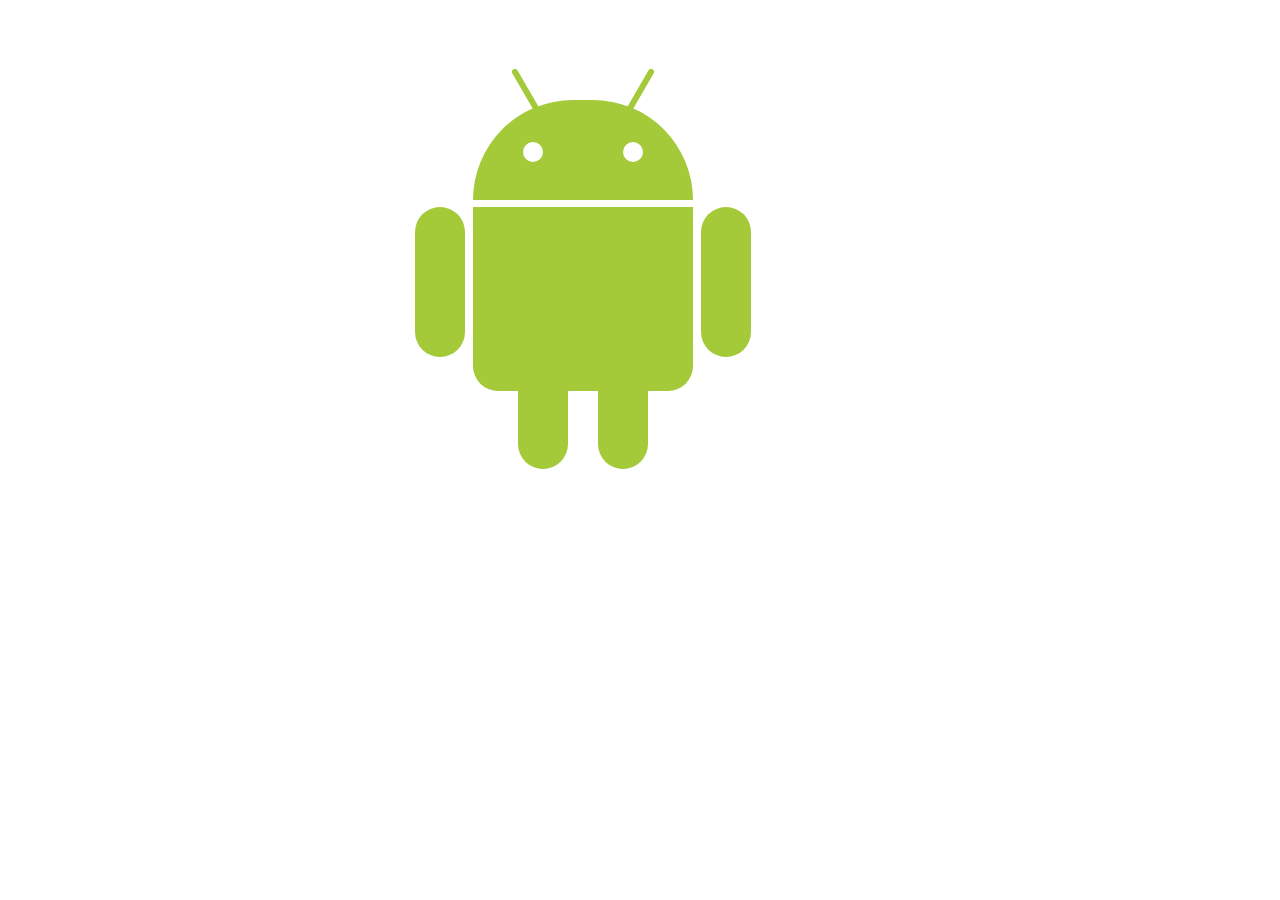
<file: Android Logo/index.html>
<!DOCTYPE html>
<html lang="en">
<head>
  <meta charset="UTF-8">
  <meta name="viewport" content="width=device-width, initial-scale=1.0">
  <meta http-equiv="X-UA-Compatible" content="ie=edge">
  <title>Android</title>
  <link rel="stylesheet" href="style.css">
</head>
<body>
  <div class="android">
    <div class="head">
      <div class="l_ant"></div>
      <div class="r_ant"></div>
      <div class="l_eye"></div>
      <div class="r_eye"></div>
    </div>
    <div class="body">
      <div class="l_arm"></div>
      <div class="r_arm"></div>
      <div class="l_leg"></div>
      <div class="r_leg"></div>
    </div>
  </div>
</body>
</html>
</file>
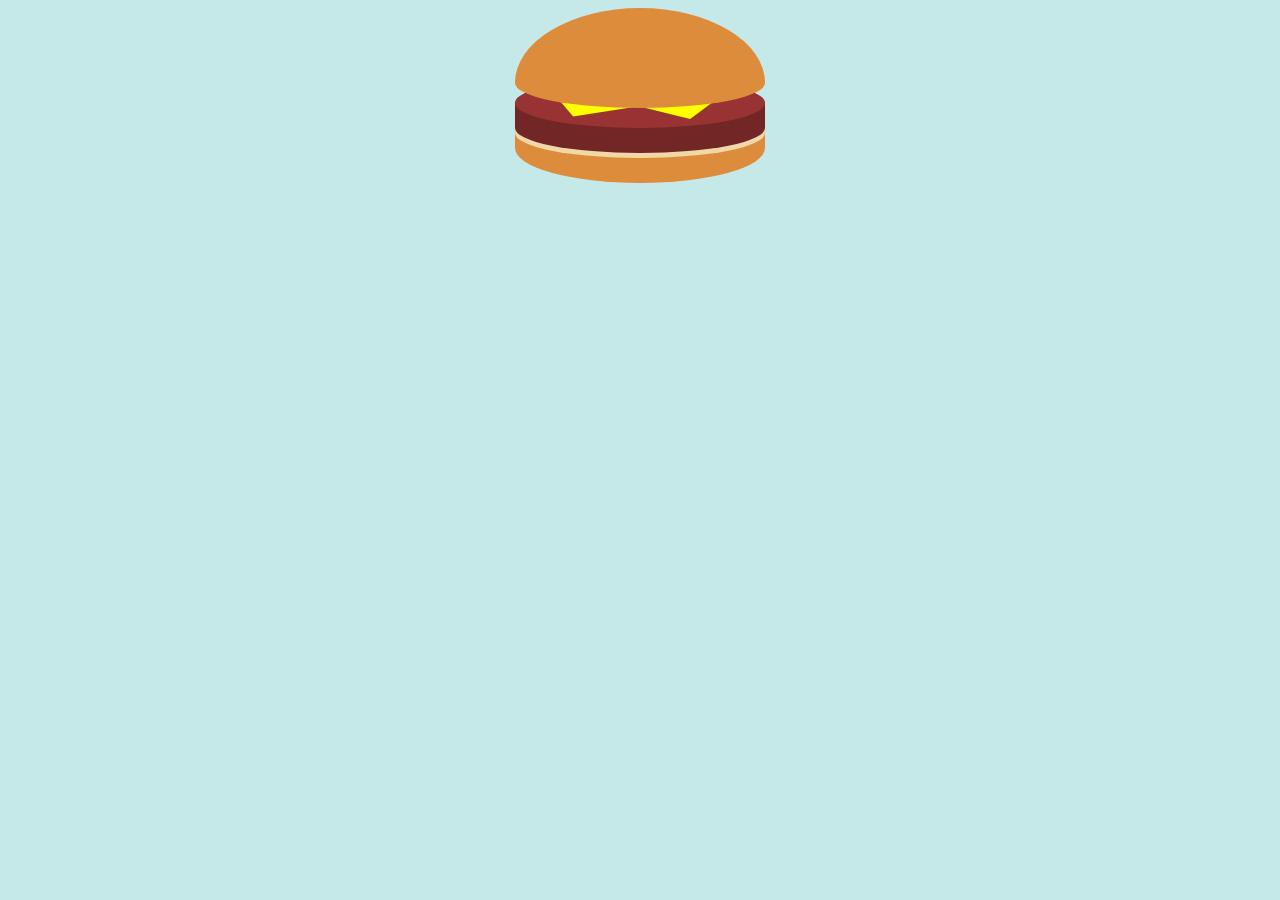
<file: Burger/index.html>
<!DOCTYPE html>
<html lang="en">
<head>
  <meta charset="UTF-8">
  <meta name="viewport" content="width=device-width, initial-scale=1.0">
  <meta http-equiv="X-UA-Compatible" content="ie=edge">
  <link rel="stylesheet" href="style.css">
  <title>Burger</title>
</head>
<body>
  <div class="burger">
    <div class="bun bottom"></div>
    <div class="patty"></div>
    <div class="cheesey">
      <div class="cheese"></div>
    </div>
    <div class="bun top"></div>
  </div>
</body>
</html>
</file>
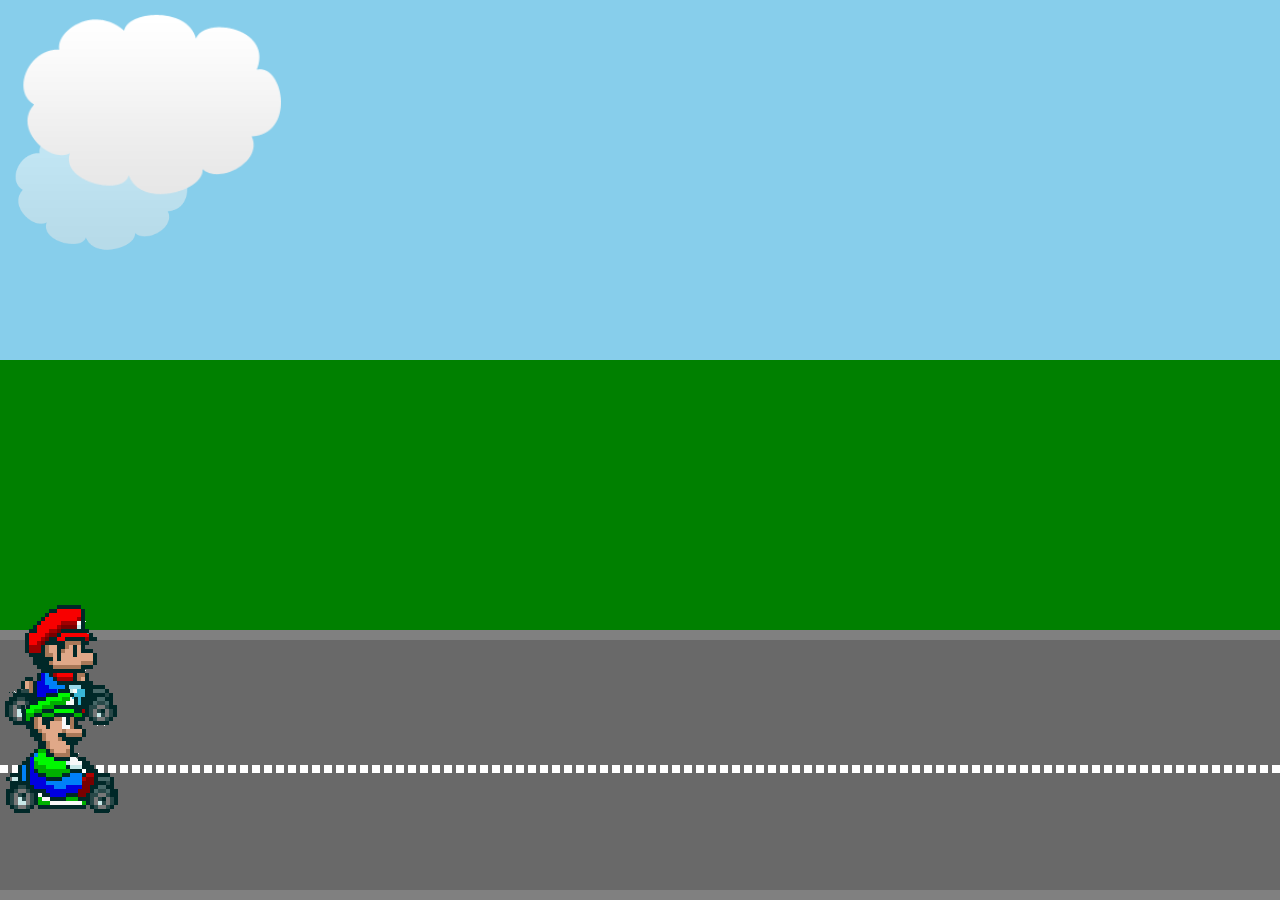
<file: mario/index.html>
<!DOCTYPE html>
<html lang="en">
<head>
  <meta charset="UTF-8">
  <meta name="viewport" content="width=device-width, initial-scale=1.0">
  <meta http-equiv="X-UA-Compatible" content="ie=edge">
  <title>Mario</title>
  <link rel="stylesheet" href="style.css">
</head>
<body>
  <div class="sky">
    <img src="img/cloud.png" alt="" class="cloud">
    <img src="img/cloud.png" alt="" class="cloud">
  </div>
  <div class="grass"></div>
  <div class="road">
    <div class="lines"></div>
    <img src="img/mario.png" alt="" class="mario">
    <img src="img/luigi.png" alt="" class="luigi">
  </div>
</body>
</html>
</file>
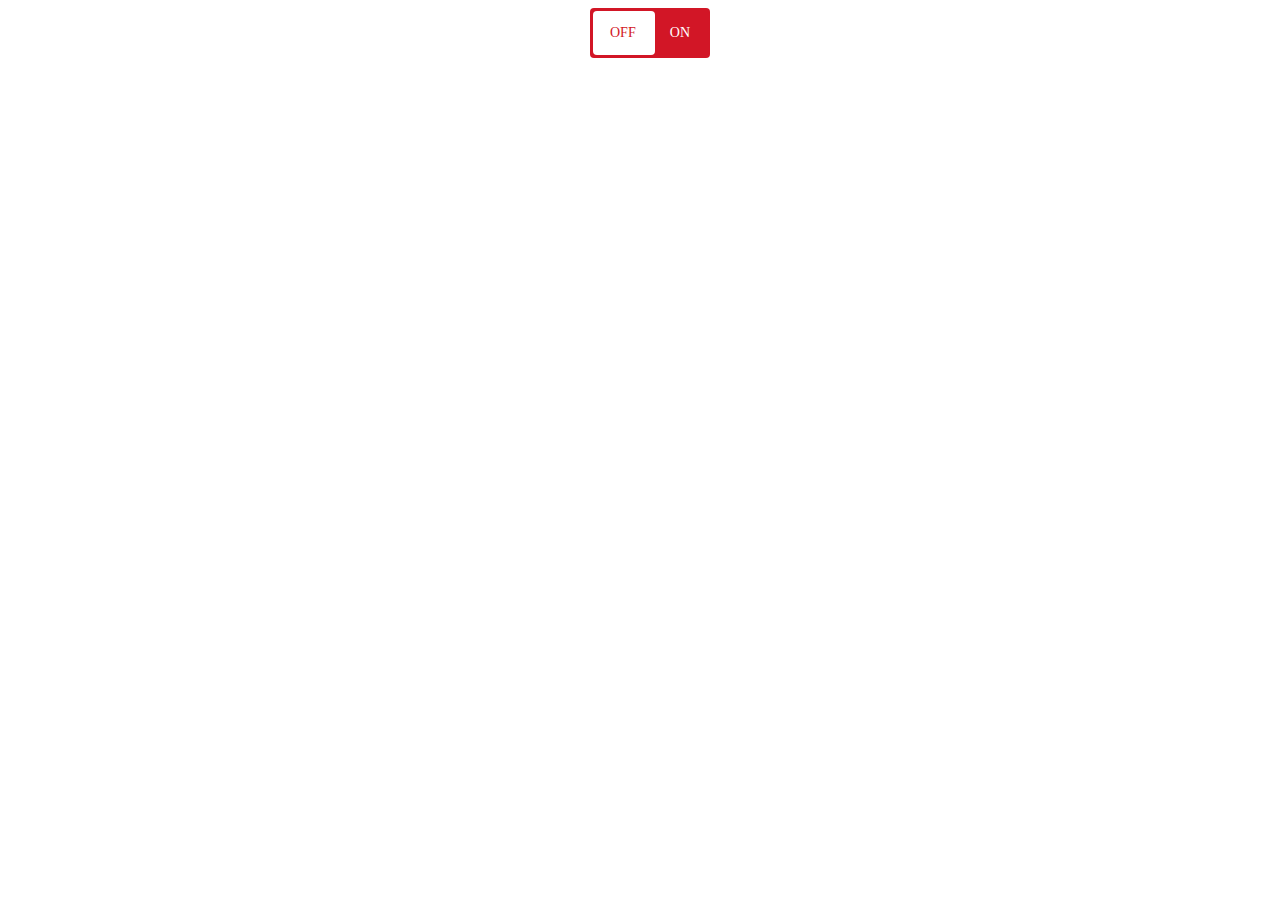
<file: Toggle On Off/index.html>
<!DOCTYPE html>
<html lang="en">
<head>
  <meta charset="UTF-8">
  <meta name="viewport" content="width=device-width, initial-scale=1.0">
  <meta http-equiv="X-UA-Compatible" content="ie=edge">
  <title>Toggle On Off</title>
  <link rel="stylesheet" href="style.css">
</head>
<body>
  <div class="toggleWrapper">
    <input type="checkbox" class="dn" id="dn"></input>
    <label for="dn" class="toggle"><span class="toggle_handler"></span></label>
  </div>
</body>
</html>
</file>
<file: Android Logo/style.css>
div div{
  background: #A4CA39;
  position: relative;
}

/*positioning settings of the whole figure*/
.android{
  margin: 100px auto;
  height: 404px;
  width: 334px;
}

.head{
  width: 220px;
  height: 100px;
  border-radius: 110px 110px 0 0;
  position: relative;
  transition: all 0.2s ease-in;
}

.l_eye,.r_eye{
  background: #fff;
  width: 20px;
  height: 20px;
  top:42px;
  position: absolute;
  border-radius: 10px;
}

.l_eye{
  left: 50px;
}

.r_eye{
  right: 50px;
}

.l_ant,.r_ant{
  position: absolute;
  transform: rotate(30deg);
  top:-34px;
  width: 6px;
  height:50px;
  border-radius: 3px;
}

.l_ant{
  left: 50px;
  transform: rotate(-30deg);
}

.r_ant{
  right: 50px;
  transform: rotate(30deg);
}

.body{
  width: 220px;
  height:184px;
  top:7px;
  border-radius: 0 0 25px 25px;
}

.l_arm,.r_arm,.l_leg,.r_leg{
  position: absolute;
  width: 50px;
  transition: all 0.2s ease-in;
}

.l_arm,.r_arm{
  height:150px;
  border-radius: 25px;
}

.l_arm{
  left:-58px;
}

.r_arm{
  right:-58px;
}

.l_leg,.r_leg{
  height:80px;
  top:182px;
  border-radius: 0 0 25px 25px;
}

.l_leg{
  left:45px;
}

.r_leg{
  right:45px;
}

.head:hover{
  transform: rotate(-5deg) translate(-5px,-8px);
}

.r_arm:hover{
  transform: rotate(-30deg) translate(30px,0);
}

.l_arm:hover{
  transform: rotate(30deg) translate(-30px,0);
}

.l_eye:hover,.r_eye:hover{
  background: #000;
  height:5px;
  border-radius: 1px;
  transform: translate(0,5px);
  transition: all 200ms;
}

.l_leg:hover{
  transform: rotate(30deg) translate(-30px,-2px);
}


.r_leg:hover{
  transform: rotate(-30deg) translate(30px,-2px);
}
</file>
<file: Burger/style.css>
/* position:
1) static -  default; not affected by TLBR; positioned according to normal flow of the page
2) relative - positioned relative to its normal position. Set TLBR to adjust away from normal position.
3) fixed - positioned relative to the viewport, which means it stays in the same area even when the page is scrolled. TBLR to position the element.
4) absolute - positioned according to the nearest positioned ancestor. If no such positioned ancestor, it moves according to the flow of the page.
A positioned element is one whose position is anything other than static.
*/

body{
  background-color: #c5e9e8;
}

.burger{
  /* 0 is for TB, auto is for LR
  Place the element in the centre of the document.
  */
  margin: 0 auto;
	width: 250px;
	position: relative;
}

/* Position the 2 cheese pieces below the nearest positioned ancestor - so absolute */
.burger .cheesey{
  position: absolute;
  top:40px;
  left: 30px;
  /*Reduce the 2 pieces size horizontally and vertically*/
  transform: scale(0.7,0.3);
}

.burger .cheesey .cheese{
  /*initial rotation of -45deg*/
  transform: rotate(-45deg);
  /*change the point of origin of a transform -- 1st is horizontal and 2nd is vertical. Other options available*/
  transform-origin: 100px 100px;
}

/*before and after to place the specified content where we want*/
.burger .cheesey .cheese::before, .burger .cheesey .cheese::after{
  content: "";
  /*height and width which is initially scaled in .burger .cheesey*/
  height: 200px;
  width: 200px;
  background: #ff0;
}

.burger .cheesey .cheese::before{
  position: absolute;
  top: 0;
  left: 0;
  transform: rotate(25deg);
}

.burger .cheesey .cheese::after{
  position: absolute;
  top:50px;
  left:50px;
  transform: rotate(-15deg);
}

.burger .patty{
	background: #732626;
	height: 75px;
	position: absolute;
	left: 0;
	right: 0;
	top: 70px;
	border-radius: 125px 125px 125px 125px/25px 25px 25px 25px;
}

/* the top lighter shade patty*/
.burger .patty::after{
	content: '';
	position: absolute;
	top: 0;
	left: 0;
	right: 0;
	height: 50px;
	border-radius: 125px/25px;
	background: #933;
}

.burger .bun{
  background: #dd8c3c;
  width: 250px;
}

.burger .bun.top{
  position: absolute;
  top: 0;
  left: 0;
  right: 0;
  height: 100px;
  /*
  horizontal/vertical
  top-left
  top-right
  bottom-right
  bottom-left
  */
  border-radius: 125px 125px 125px 125px/75px 75px 25px 25px;
}

.burger .bun.bottom{
	position: absolute;
	left: 0;
	right: 0;
	top: 100px;
	height: 75px;
	border-radius: 125px 125px 125px 125px/25px 25px 35px 35px;
}

/*light small shade of cream before bun bottom*/
.burger .bun.bottom::after{
	content: '';
	position: absolute;
	top: 0;
	left: 0;
	right: 0;
	height: 50px;
	background: #f0d8a8;
	border-radius: 125px/25px;
}
</file>
<file: mario/style.css>
html,body{
  height:100%;
  width: 100%;
  overflow: hidden;
  margin: 0;
}

.grass, .sky, .road{
  position: relative;
}

.sky{
  height: 40%;
  background: skyblue;
}

.grass{
  height: 30%;
  background: green;
}

.road{
  height: 30%;
  background: dimgrey;
  box-sizing: border-box;
  border-top: 10px solid grey;
  border-bottom: 10px solid grey;
}

.lines{
  box-sizing: border-box;
  position: absolute;
  top:50%;
  width: 100%;
  border: 4px dashed white;
}

/*animations*/

.mario{
  position: absolute;
  top:-40px;
  left: 0px;
  animation-name: drive;
  animation-duration: 3s;
  /*forwards will apply from in keyframes to the object after the delay
    backwards will be at from position and then execute after the delay, it doesn't
    stop at to position
    Use both to use both the modes*/
  animation-fill-mode: both;
  /* delay for when the animation kicks in
  animation-delay: 2s;*/
  animation-iteration-count: infinite;
  animation-timing-function: linear;
  animation: jump 0.3s 1.2s
}

.luigi{
  position: absolute;
  top:45px;
  animation-name: drive;
  animation-direction: reverse;
  animation-duration: 3s;
  animation-fill-mode: both;
  animation-iteration-count: infinite;
}

@keyframes drive{
  from{
    transform: translateX(-100px);
  }
  to{
    transform: translate(1380px);
  }
}

.cloud{
  position: absolute;
}

.cloud:nth-child(1){
  width: 200px;
  top:120px;
  opacity: 0.5;
  animation:wind 80s linear infinite reverse;
}

.cloud:nth-child(2){
  width: 300px;
  top:0px;
  animation:wind 50s linear infinite reverse;
}

@keyframes wind{
  from{
    left: -300px;
  }
  to{
    left: 100%;
  }
}

@keyframes jump {
  0%{
    top:-40px;
  }
  50%{
    top:-100px;
  }
  100%{
    top:-40px;
  }
}
</file>
<file: Toggle On Off/style.css>
.toggleWrapper{
  position: relative;
  width: 100px;
  margin: 0 auto;
}

.toggleWrapper input{
  position: absolute;
  left: -99em;
}

/*the visible body*/
.toggle{
  border-radius: 4px;
  cursor: pointer;
  display: inline-block;
  position: relative;
  width: 120px;
  height: 50px;
  /*amount of space above and below the inline element ,i.e.., for inline or inline-block*/
  line-height: 50px;
  background: #d21626;
}

.toggle::before,.toggle::after{
  position: absolute;
  font-size: 14px;
  z-index: 2;
  /*transition of these elements on change*/
  transition: all 200ms;
}

/*initial stage when the input is not checked and also after every toggle*/
.toggle::before{
  content: 'OFF';
  left:20px;
  color: #d21626;
}

.toggle::after{
  content: 'ON';
  right: 20px;
  color:#fff;
}

/*the box made*/
.toggle_handler{
  display: inline-block;
  position: relative;
  z-index: 1;
  background: #fff;
  width: 62px;
  height:44px;
  border-radius: 4px;
  /*displacement from top and left*/
  top:3px;
  left: 3px;
  /*transition of the box representing toggle handler*/
  transition: all 200ms;
}

input:checked + .toggle{
  /*make full background as green when input box is checked*/
  background: #66b317;
}

input:checked + .toggle::before{
  /*text color of OFF*/
  color:#fff;
}

input:checked + .toggle::after{
  /*text color of ON*/
  color:#66b317;
}

input:checked + .toggle .toggle_handler{
  /*width of toggle handler on input check ,i.e.. , going to ON*/
	width: 54px;
  /*translate toggle handler*/
	transform: translateX(60px);
}
</file>
